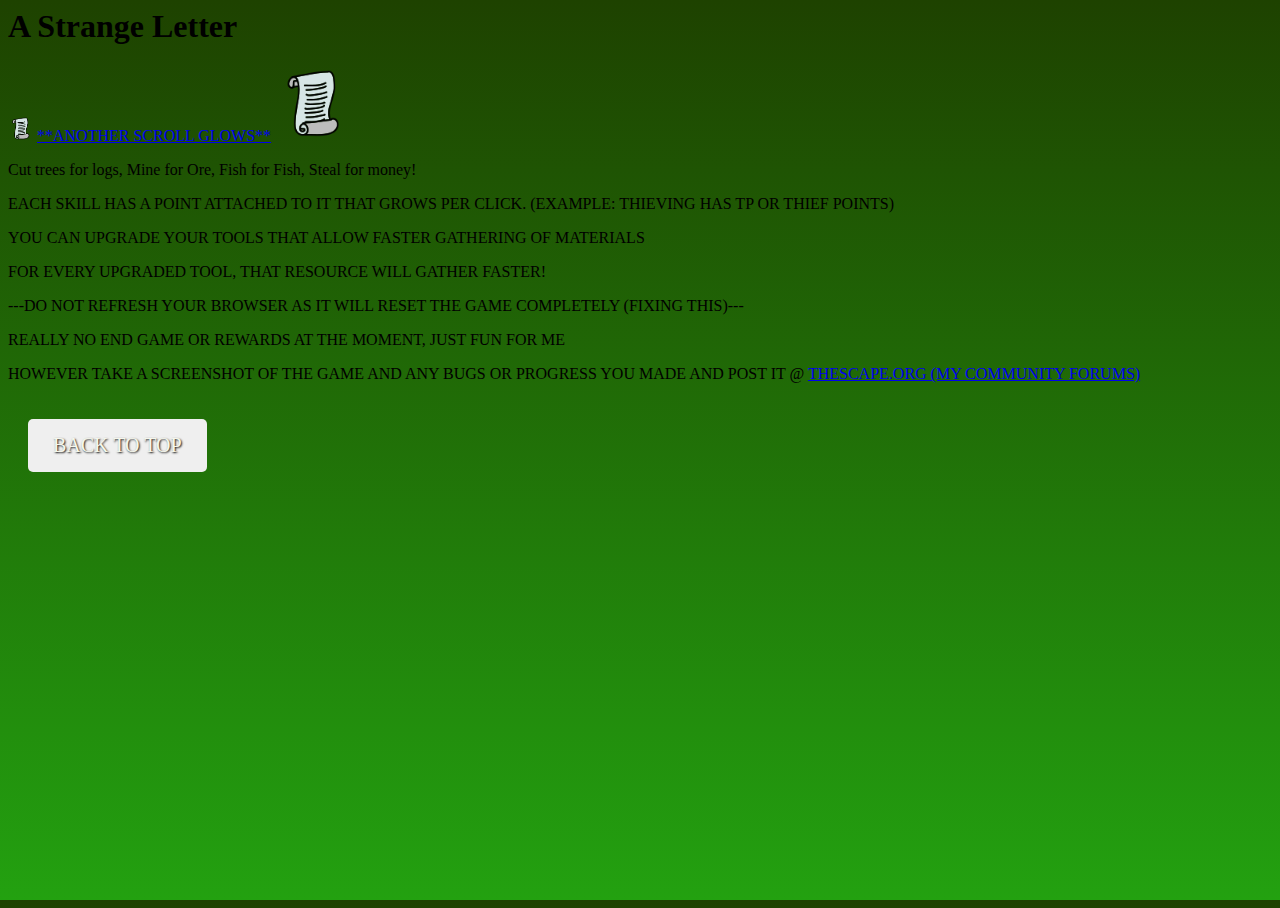
<file: info.html>
<html>
    <title>INFO ON GAME</title>
    <head>
        <link rel="stylesheet" href="styles.css">
        <link rel="shortcut icon" type="image/jpg" href="favicon.ico"/>
    <h1>A Strange Letter</h1>
    </head>
    <body>
        <img src="icons/scroll.png" alt="scroll" width="25"
         height="25">
    <a href="longLostEmeryCity.html" target="_blank">**ANOTHER SCROLL GLOWS**</a>
        <img src="icons/scroll.png" alt="scroll" width="75"
         height="75">
        <p>Cut trees for logs, Mine for Ore, Fish for Fish, Steal for money!</p>
        <p>EACH SKILL HAS A POINT ATTACHED TO IT THAT GROWS PER CLICK. (EXAMPLE: THIEVING HAS TP OR THIEF POINTS)</p>
        <P>YOU CAN UPGRADE YOUR TOOLS THAT ALLOW FASTER GATHERING OF MATERIALS</P>
        <p>FOR EVERY UPGRADED TOOL, THAT RESOURCE WILL GATHER FASTER!</p>
        <P>---DO NOT REFRESH YOUR BROWSER AS IT WILL RESET THE GAME COMPLETELY (FIXING THIS)---</P>
        <P>REALLY NO END GAME OR REWARDS AT THE MOMENT, JUST FUN FOR ME</P>
        <p>HOWEVER TAKE A SCREENSHOT OF THE GAME AND ANY BUGS OR PROGRESS YOU MADE AND POST IT @ 
            <a href="http://thescape.org/index.php">THESCAPE.ORG (MY COMMUNITY FORUMS)</a>
        </p>
        <button onclick="topFunction()" id="myBtn" title="Go to top">BACK TO TOP</button>
    </body>
</html>
</file>
<file: styles.css>
/*
  BlackjackJS CSS

  @author Stayko Chalakov
	@version 1.0
	@date 29.06.2017
*/
html {
  height: 100%;
}

body {
  background: rgba(30,66,0,1);
  background: -moz-linear-gradient(top, rgba(30,66,0,1) 0%, rgba(35,161,16,1) 100%);
  background: -webkit-gradient(left top, left bottom, color-stop(0%, rgba(30,66,0,1)), color-stop(100%, rgba(35,161,16,1)));
  background: -webkit-linear-gradient(top, rgba(30,66,0,1) 0%, rgba(35,161,16,1) 100%);
  background: -o-linear-gradient(top, rgba(30,66,0,1) 0%, rgba(35,161,16,1) 100%);
  background: -ms-linear-gradient(top, rgba(30,66,0,1) 0%, rgba(35,161,16,1) 100%);
  background: linear-gradient(to bottom, rgba(30,66,0,1) 0%, rgba(35,161,16,1) 100%);
  filter: progid:DXImageTransform.Microsoft.gradient( startColorstr='#1e4200', endColorstr='#23a110', GradientType=0 );
  min-height: 100%;
}

#table {
  position: relative;
  padding-top: 20px;
}

#dealer{
  box-sizing: border-box;
  padding-left:154px;
}

.container {
  display: flex;
  flex-wrap: wrap;
  align-items: center;
  justify-content: flex-start;
  height: 214px;
  position: relative;
  width:100%;
}

#deck{
  top:55px;
  left:15px;
  z-index: 10;
  position: absolute;
  width: 120px;
  height: 180px;
  border-radius: 5px;
  padding:2px;
  background-color: #F6F7EB;
  display: block;
  -webkit-box-shadow: 2px -2px 9px -1px rgba(0,0,0,1);
  -moz-box-shadow: 2px -2px 9px -1px rgba(0,0,0,1);
  box-shadow: 2px -2px 9px -1px rgba(0,0,0,1);
}

.card {
  font-family: 'Arbutus Slab', serif;
  position: relative;
  width: 120px;
  height: 180px;
  border-radius: 5px;
  font-weight: bold;
  font-size: 28px;
  padding:2px;
  background-color: #F6F7EB;
  display: flex;
  -webkit-box-shadow: 2px -2px 9px -1px rgba(0,0,0,1);
  -moz-box-shadow: 2px -2px 9px -1px rgba(0,0,0,1);
  box-shadow: 2px -2px 9px -1px rgba(0,0,0,1);
  margin:15px;
}

.back {
  background: #36c;
  background:
  linear-gradient(115deg, transparent 75%, rgba(255,255,255,.8) 75%) 0 0,
  linear-gradient(245deg, transparent 75%, rgba(255,255,255,.8) 75%) 0 0,
  linear-gradient(115deg, transparent 75%, rgba(255,255,255,.8) 75%) 7px -15px,
  linear-gradient(245deg, transparent 75%, rgba(255,255,255,.8) 75%) 7px -15px,
  #36c;
  background-size: 15px 30px;
  width:96%;
  height: 98%;
  margin: 1% auto;
  border-radius: 5px;
}

.diamonds, .hearts {
  color:#E94F37;
}

.spades, .clubs {
  color:#393E41;
}

.rank {
  position: absolute;
  width:30px;
  height: 28px;
}

.top {
  top: 2px;
  left: 2px;
}

.bottom {
  bottom:0;
  right: 2px;
  text-align: right;
}

.suit {
  margin:auto;
  font-size: 60px;
}

.border-line {
  border:4px dashed #F6F7EB;
  opacity: 0.4;
  margin: 20px 0;
}

.score {
  position: relative;
  text-align: center;
  font-family: Gill Sans;
  color: #F6F7EB;
  opacity: 0.7;
  font-size: 20px;
  z-index:10;
  text-shadow: 1px 1px 2px rgba(10, 10, 10, 1);
}

/* footer */
#panel {
  text-align: center;
  background-color: #40434E;
  border-top: 1px solid #070707;
  position: absolute;
  bottom: 0;
  width: 100%;
  padding-top: 10px;
}

#status {
  font-family: Gill Sans;
  text-shadow: 1px 1px 2px rgba(10, 10, 10, 1);
  color: #55acee;
  position: relative;
  opacity: 0.7;
  font-size: 20px;
}

/* buttons */
button {
  border:none;
  border-radius: 5px;
  padding: 15px 25px;
  font-size: 20px;
  text-decoration: none;
  margin: 20px;
  color: #F6F7EB;
  position: relative;
  display: inline-block;
  font-family: Gill Sans;
  text-shadow: 1px 1px 2px rgba(10, 10, 10, 1);
}

button:active {
  transform: translate(0px, 5px);
  -webkit-transform: translate(0px, 5px);
  box-shadow: 0px .5px 0px 0px;
}

.blue {
  background-color: #55acee;
  box-shadow: 0px 5px 0px 0px #3C93D5;
}

.blue:hover {
  background-color: #6FC6FF;
}

.green {
  background-color: #2ecc71;
  box-shadow: 0px 5px 0px 0px #15B358;
}

.green:hover {
  background-color: #48E68B;
}

.red {
  background-color: #e74c3c;
  box-shadow: 0px 5px 0px 0px #CE3323;
}

.red:hover {
  background-color: #FF6656;
}

button:disabled {
  background-color: #999;
  box-shadow: 0px 5px 0px 0px #AAA;
}

button:disabled:hover {
  background-color: #999;
}

button:disabled:active {
  transform: translate(0px, 0px);
  -webkit-transform: translate(0px, 0px);
  box-shadow: 0px 5px 0px 0px #AAA;
}
</file>
